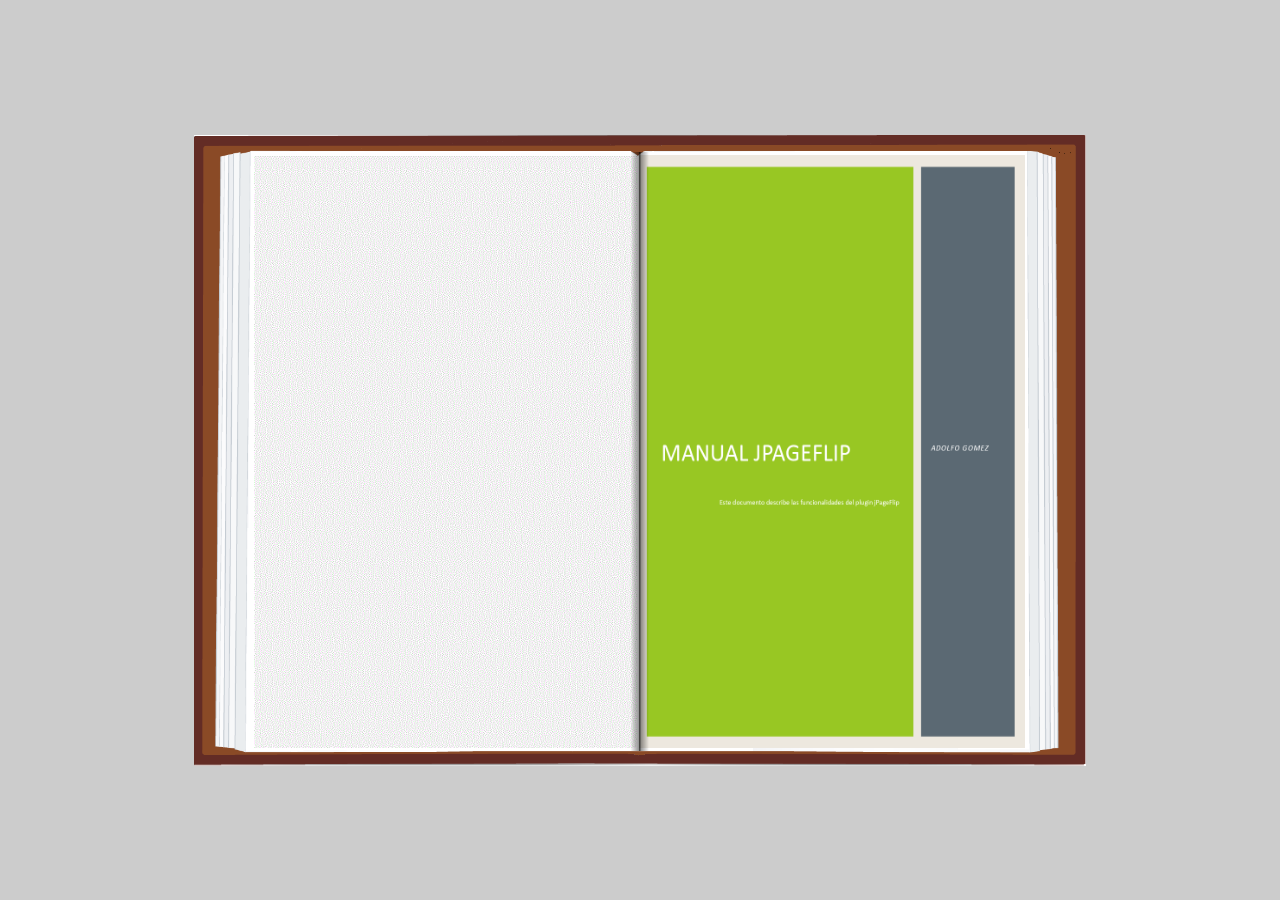
<file: index.html>
﻿<!DOCTYPE HTML>
<html>
    <head>
        <title>jPageFlip</title>
        <meta charset="utf-8">
        <meta http-equiv="Content-Type" content="text/html; charset=UTF-8" />
        <meta name="viewport" content="width=device-width, initial-scale = 1.0, maximum-scale = 1.0, user-scalable=no">
        <meta name="language" content="es">
        <meta name="description" content="jPageFlip - jQuery Plugin para simular el cambio de página">
        <meta name="robots" content="index,follow" />
        <meta name="keywords" content="jQuery, pageflip, jpageflip, jqueryplugin, flippingbook" />
        
        <!--*************************************************************************************************************-->
        <!--*************************************************************************************************************-->
        <!--*************************************************************************************************************-->
        <!--Estilos del Plugin jPageFlip-->
        <link type="text/css" href="js/jPageFlip-0.9.7/css/style.css" rel="stylesheet" />

        <!--EStos son necesarios para el loader...-->
        <!--<link rel="stylesheet" type="text/css" href="js/jPageFlip-0.9.7/loader/plugin.css">-->


        <!--*************************************************************************************************************-->

        <!--Librerias versiones de JQuery-->
        <script src="https://ajax.googleapis.com/ajax/libs/jquery/2.2.4/jquery.min.js"></script>
        <!--<script type="text/javascript" src="js/JQuery/jquery-3.3.1.min.js"></script>-->

        <!-- Libreria que gestiona el loader progresion.%-->
        <!--<script src="js/jPageFlip-0.9.7/loader/plugin.js"></script>
        <script src="js/jPageFlip-0.9.7/loader/script.js"></script>-->

        <!--Libreria que gestiona archivos tipo PDF-->
        <script type="text/javascript" src="js/jPageFlip-0.9.7/pdfjs-2.1.230-dist/pdf.js"></script>           
        <script type="text/javascript" src="js/jPageFlip-0.9.7/pdfjs-2.1.230-dist/pdf.worker.js"></script>
        
        <!--Libreria que gestiona Sonido y Video jPlayer-2.9.2 que aun tengo que investigar....-->
        <!--<script type="text/javascript" src="/js/jPageFlip-0.9.7/jPlayer-2.9.2/dist/jplayer/jquery.jplayer.min.js"></script>-->

        <!--Libreria que gestiona el efecto ZOOM-->
        

        <!--Libreria que gestiona el efecto Libro-->
        <script type="text/javascript" src="js/jPageFlip-0.9.7/Utiles.js"></script>
        <script type="text/javascript" src="js/jPageFlip-0.9.7/jpageflip-0.9.7.js"></script>
        <!--*************************************************************************************************************-->
        <!--*************************************************************************************************************-->
        <!--*************************************************************************************************************-->
        
        
    </head>

    <body>
        
        <div class="contenedor_Libro">
            <!--Aqui visualiza el loader de progresion..-->
            <!--<div id="loader" class="loader">
            <div class="row">
                <div class="col-sm-4 col-sm-offset-4">
                    <div class="my-progress-bar"></div>
                </div>
            </div>
        </div>-->
            <!--Aqui carga el Libro-->
            <div id="myPageFlip">
            </div>
        </div>
        
    </body>
</html>





<!--Se encarga de convertir el documento PDF a imagenes, que despues jPageFlip será capaz de procesar.-->
<script type="text/javascript">

    // ++++++++++++++++++++++++++++++++++++++++++++++++++++++++++++++++++++++++++
    // Cuando la pagina ha sido leida entonces llama a la funcion pageIsLoaded()
    // ++++++++++++++++++++++++++++++++++++++++++++++++++++++++++++++++++++++++++
    window.onload = pageIsLoaded();
    

    // ++++++++++++++++++++++++++++++
    // Es llamada al leer la ventana
    // ++++++++++++++++++++++++++++++
    function pageIsLoaded() {

        // Si url tiene valor entonces estamos leyendo un PDF, sino..procesará las <img> que hayamos puesto tal como funciona
        // jpageFlip originalmente.
        //var url = '';
        var url = 'media/documentos/Pruebas.pdf';
        
        if (url.length > 0) {
            var pdfjsLib = window['pdfjs-dist/build/pdf'];

            pdfjsLib.GlobalWorkerOptions.workerSrc = '//mozilla.github.io/pdf.js/build/pdf.worker.js';
            pdfjsLib.disableWorker = false;            

            // Recuperamos el documento PDF.        
            var loadingTask = pdfjsLib.getDocument(url);
            

            // Esperamos recuperar el documento en un proceso Asincrono...
            loadingTask.promise.then(function (pdf) {

                console.log("Archivo leido correctamente...");

                numeroPaginas = pdf.numPages;
                var x = 1;

                LeerPagina(pdf, numeroPaginas, x); // --- Primera Lectura del Libro en la primera hoja.

                // +++++++++++++++++++++++++++++++++++++
                // Leemos la pagina X del documento pdf
                // +++++++++++++++++++++++++++++++++++++
                function LeerPagina(pdf, numeroPaginas, x) {

                    // Creamos un lienzo donde recibir la pagina.
                    var canvas = null;
                    canvas = document.createElement("canvas");
                    canvas.id = "the-canvas" + x;
                    var context = canvas.getContext('2d');

                    //No añadimos nada para acelerar el proceso...    
                    //document.body.appendChild(canvas);
                    //document.body.insertBefore(canvas, document.body.childNodes[x]);

                    // Solicitamos la pagina X y la devuelve en page...
                    pdf.getPage(x).then(function (page) {

                        var viewport = page.getViewport({ scale: 1.5 }); 

                        var renderContext = {
                            canvasContext: context,
                            viewport: viewport
                        };

                        canvas.height = viewport.height;
                        canvas.width = viewport.width;


                        // Definidos los parametros anteriores que determinan como se verá la pagina, procedemos
                        // a renderizarla lo que significa que una pagina del pdf se depositará en el canvas.
                        renderPagina(renderContext, canvas, page, numeroPaginas, x);

                    });

                    // -------------------------------------------------------------------------------------

                    function renderPagina(renderContext, canvas, page, numeroPaginas, x) {

                        var pageRendering = page.render(renderContext);
                        var completeCallback = pageRendering._internalRenderTask.callback;

                        pageRendering._internalRenderTask.callback = function (error) {

                            var image = new Image();
                            var dataUrl = canvas.toDataURL("images/jpeg", 1.5);
                            image.id = x;
                            image.src = dataUrl;
                            image.className = "jPageFlip ocultar";

                            // Creamos en el código un elemento <img>
                            document.getElementById('myPageFlip').insertBefore(image, document.getElementById('myPageFlip').childNodes[x]);

                            // Otra forma de insertar la nueva pagina...
                            //var nuevaPagina = '<img class="jPageFlip" src="' + image.src + '"/>';
                            //document.getElementById('myPageFlip').insertBefore(nuevaPagina, document.getElementById('myPageFlip').childNodes[3]);

                            completeCallback.call(this, error);

                            console.log("Todas las paginas Renderizadas");

                            if (x <= numeroPaginas - 1) { //numeroPaginas - 1
                                x++;
                                LeerPagina(pdf, numeroPaginas, x); // ---- Sucesivas lecturas llamandose a si mismo...

                            } else {
                                x--;
                                AplicarLibro();
                            }

                        }, function (error) {
                            console.log(reason);
                        };
                    }
                }

            }, function (reason) {
                // PDF loading error
                console.error(reason);
            });
        } else {
            AplicarLibro();
        }
    }

    // +++++++++++++++++++++++++++++++++++
    // Carga el efecto libro (jPageFlip).
    // +++++++++++++++++++++++++++++++++++
    function AplicarLibro() {
        $('#myPageFlip').jPageFlip({
            width: 446, //892,
            height: 631, //1262,
            top: 0,
            left: 0,
            startPage: 1,
            pageAnimation: true,
            animationSpeed: 20,
            animationDynamic: 40,
            shadowWidth: 10,
            shadowOpacity: 0.5,
            showCorner: false,
            cornerSize: 100,
            cornerColor: '#grey',
            cornerAlpha: 0.15,
            flipOnClick: true
        });
    }
</script>
</file>
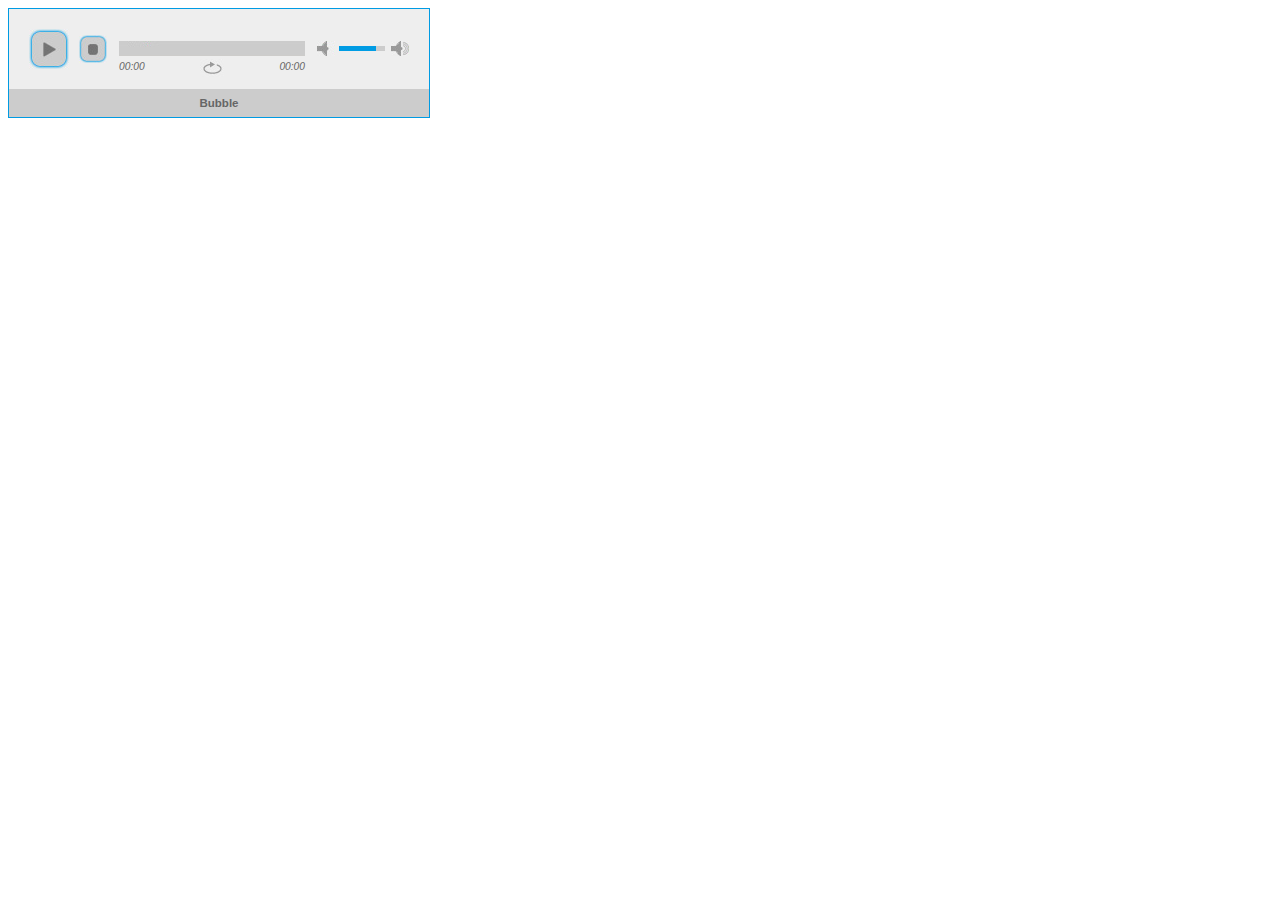
<file: js/jPageFlip-0.9.7/jPlayer-2.9.2/examples/blue.monday/demo-01-android.html>
<!DOCTYPE html>
<html>
<head>
<meta charset="utf-8" />
<!-- Website Design By: www.happyworm.com -->
<title>Demo : jPlayer Android Fix</title>
<meta http-equiv="Content-Type" content="text/html; charset=iso-8859-1" />
<link href="../../dist/skin/blue.monday/css/jplayer.blue.monday.min.css" rel="stylesheet" type="text/css" />
<script type="text/javascript" src="../../lib/jquery.min.js"></script>
<script type="text/javascript" src="../../dist/jplayer/jquery.jplayer.min.js"></script>
<script type="text/javascript">
//<![CDATA[

// TMP For testing on standard browsers.
// $.jPlayer.platform.android = true;

var jPlayerAndroidFix = (function($) {
	var fix = function(id, media, options) {
		this.playFix = false;
		this.init(id, media, options);
	};
	fix.prototype = {
		init: function(id, media, options) {
			var self = this;

			// Store the params
			this.id = id;
			this.media = media;
			this.options = options;

			// Make a jQuery selector of the id, for use by the jPlayer instance.
			this.player = $(this.id);

			// Make the ready event to set the media to initiate.
			this.player.bind($.jPlayer.event.ready, function(event) {
				// Use this fix's setMedia() method.
				self.setMedia(self.media);
			});

			// Apply Android fixes
			if($.jPlayer.platform.android) {

				// Fix playing new media immediately after setMedia.
				this.player.bind($.jPlayer.event.progress, function(event) {
					if(self.playFixRequired) {
						self.playFixRequired = false;

						// Enable the contols again
						// self.player.jPlayer('option', 'cssSelectorAncestor', self.cssSelectorAncestor);

						// Play if required, otherwise it will wait for the normal GUI input.
						if(self.playFix) {
							self.playFix = false;
							$(this).jPlayer("play");
						}
					}
				});
				// Fix missing ended events.
				this.player.bind($.jPlayer.event.ended, function(event) {
					if(self.endedFix) {
						self.endedFix = false;
						setTimeout(function() {
							self.setMedia(self.media);
						},0);
						// what if it was looping?
					}
				});
				this.player.bind($.jPlayer.event.pause, function(event) {
					if(self.endedFix) {
						var remaining = event.jPlayer.status.duration - event.jPlayer.status.currentTime;
						if(event.jPlayer.status.currentTime === 0 || remaining < 1) {
							// Trigger the ended event from inside jplayer instance.
							setTimeout(function() {
								self.jPlayer._trigger($.jPlayer.event.ended);
							},0);
						}
					}
				});
			}

			// Instance jPlayer
			this.player.jPlayer(this.options);

			// Store a local copy of the jPlayer instance's object
			this.jPlayer = this.player.data('jPlayer');

			// Store the real cssSelectorAncestor being used.
			this.cssSelectorAncestor = this.player.jPlayer('option', 'cssSelectorAncestor');

			// Apply Android fixes
			this.resetAndroid();

			return this;
		},
		setMedia: function(media) {
			this.media = media;

			// Apply Android fixes
			this.resetAndroid();

			// Set the media
			this.player.jPlayer("setMedia", this.media);
			return this;
		},
		play: function() {
			// Apply Android fixes
			if($.jPlayer.platform.android && this.playFixRequired) {
				// Apply Android play fix, if it is required.
				this.playFix = true;
			} else {
				// Other browsers play it, as does Android if the fix is no longer required.
				this.player.jPlayer("play");
			}
		},
		resetAndroid: function() {
			// Apply Android fixes
			if($.jPlayer.platform.android) {
				this.playFix = false;
				this.playFixRequired = true;
				this.endedFix = true;
				// Disable the controls
				// this.player.jPlayer('option', 'cssSelectorAncestor', '#NeverFoundDisabled');
			}
		}
	};
	return fix;
})(jQuery);

$(document).ready(function() {

	var id = "#jquery_jplayer_1";

	var bubble = {
		title:"Bubble",
		mp3:"http://www.jplayer.org/audio/mp3/Miaow-07-Bubble.mp3",
		oga:"http://www.jplayer.org/audio/ogg/Miaow-07-Bubble.ogg"
	};
	var lismore = {
		title:"Lismore",
		mp3:"http://www.jplayer.org/audio/mp3/Miaow-04-Lismore.mp3",
		oga:"http://www.jplayer.org/audio/ogg/Miaow-04-Lismore.ogg"
	};

	var options = {
		swfPath: "../../dist/jplayer",
		supplied: "mp3,oga",
		wmode: "window",
		useStateClassSkin: true,
		autoBlur: false,
		smoothPlayBar: true,
		keyEnabled: true,
		remainingDuration: true,
		toggleDuration: true
	};

	var myAndroidFix = new jPlayerAndroidFix(id, bubble, options);

	$('#setMedia-Bubble').click(function() {
		myAndroidFix.setMedia(bubble);
	});
	$('#setMedia-Bubble-play').click(function() {
		myAndroidFix.setMedia(bubble).play();
	});

	$('#setMedia-Lismore').click(function() {
		myAndroidFix.setMedia(lismore);
	});
	$('#setMedia-Lismore-play').click(function() {
		myAndroidFix.setMedia(lismore).play();
	});

});
//]]>
</script>
</head>
<body>
<div id="jquery_jplayer_1" class="jp-jplayer"></div>
<div id="jp_container_1" class="jp-audio" role="application" aria-label="media player">
	<div class="jp-type-single">
		<div class="jp-gui jp-interface">
			<div class="jp-controls">
				<button class="jp-play" role="button" tabindex="0">play</button>
				<button class="jp-stop" role="button" tabindex="0">stop</button>
			</div>
			<div class="jp-progress">
				<div class="jp-seek-bar">
					<div class="jp-play-bar"></div>
				</div>
			</div>
			<div class="jp-volume-controls">
				<button class="jp-mute" role="button" tabindex="0">mute</button>
				<button class="jp-volume-max" role="button" tabindex="0">max volume</button>
				<div class="jp-volume-bar">
					<div class="jp-volume-bar-value"></div>
				</div>
			</div>
			<div class="jp-time-holder">
				<div class="jp-current-time" role="timer" aria-label="time">&nbsp;</div>
				<div class="jp-duration" role="timer" aria-label="duration">&nbsp;</div>
				<div class="jp-toggles">
					<button class="jp-repeat" role="button" tabindex="0">repeat</button>
				</div>
			</div>
		</div>
		<div class="jp-details">
			<div class="jp-title" aria-label="title">&nbsp;</div>
		</div>
		<div class="jp-no-solution">
			<span>Update Required</span>
			To play the media you will need to either update your browser to a recent version or update your <a href="http://get.adobe.com/flashplayer/" target="_blank">Flash plugin</a>.
		</div>
	</div>
</div>
</body>

</html>
</file>
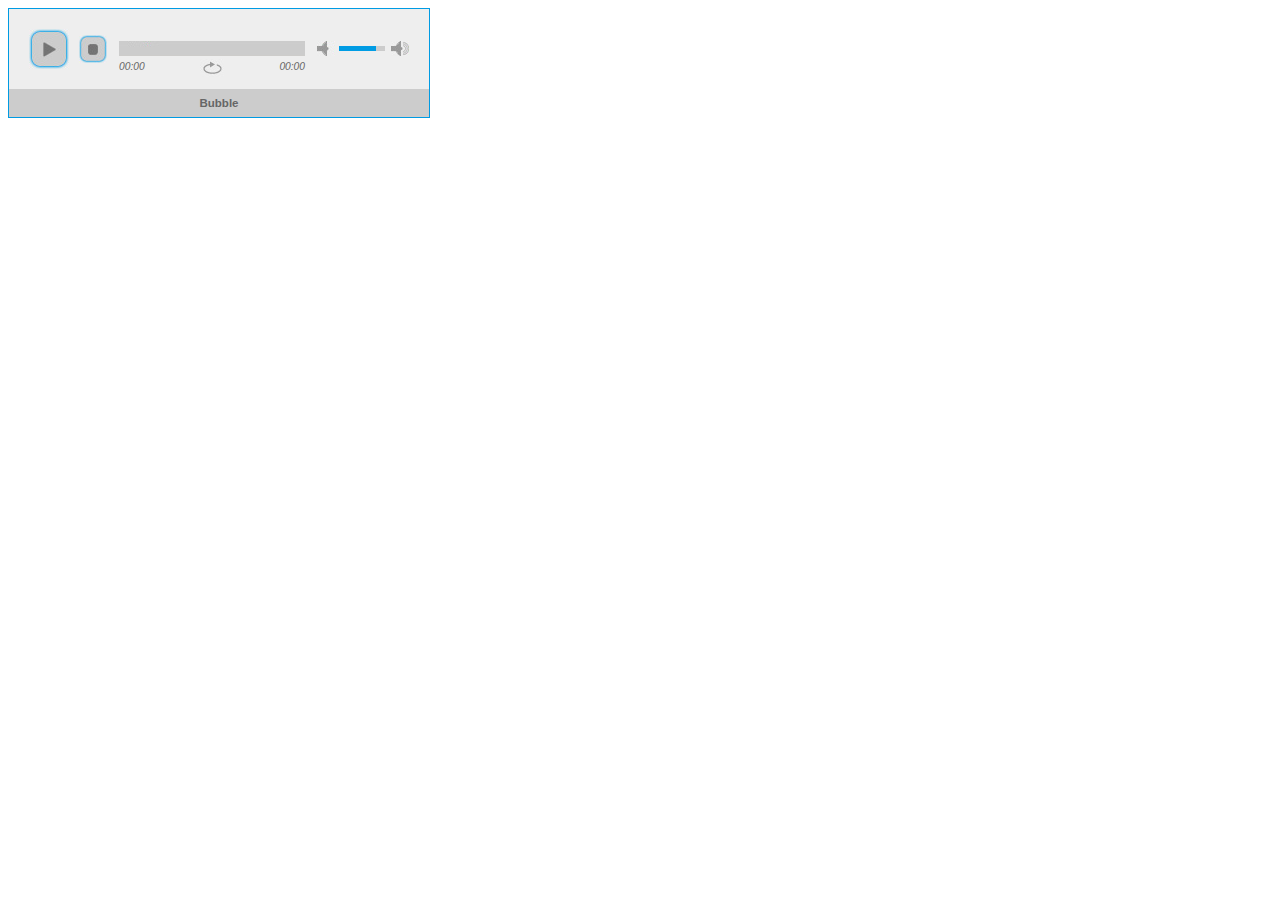
<file: js/jPageFlip-0.9.7/jPlayer-2.9.2/examples/blue.monday/demo-01-solution-flash-html.html>
<!DOCTYPE html>
<html>
<head>
<meta charset="utf-8" />
<!-- Website Design By: www.happyworm.com -->
<title>Demo : jPlayer as an audio player</title>
<meta http-equiv="Content-Type" content="text/html; charset=iso-8859-1" />
<link href="../../dist/skin/blue.monday/css/jplayer.blue.monday.min.css" rel="stylesheet" type="text/css" />
<script type="text/javascript" src="../../lib/jquery.min.js"></script>
<script type="text/javascript" src="../../dist/jplayer/jquery.jplayer.min.js"></script>
<script type="text/javascript">
//<![CDATA[
$(document).ready(function(){

	$("#jquery_jplayer_1").jPlayer({
		ready: function () {
			$(this).jPlayer("setMedia", {
				title: "Bubble",
				m4a: "http://jplayer.org/audio/m4a/Miaow-07-Bubble.m4a",
				oga: "http://jplayer.org/audio/ogg/Miaow-07-Bubble.ogg"
			});
		},
		swfPath: "../../dist/jplayer",
		solution: "flash, html",
		supplied: "m4a, oga",
		wmode: "window",
		useStateClassSkin: true,
		autoBlur: false,
		smoothPlayBar: true,
		keyEnabled: true,
		remainingDuration: true,
		toggleDuration: true
	});
});
//]]>
</script>
</head>
<body>
<div id="jquery_jplayer_1" class="jp-jplayer"></div>
<div id="jp_container_1" class="jp-audio" role="application" aria-label="media player">
	<div class="jp-type-single">
		<div class="jp-gui jp-interface">
			<div class="jp-controls">
				<button class="jp-play" role="button" tabindex="0">play</button>
				<button class="jp-stop" role="button" tabindex="0">stop</button>
			</div>
			<div class="jp-progress">
				<div class="jp-seek-bar">
					<div class="jp-play-bar"></div>
				</div>
			</div>
			<div class="jp-volume-controls">
				<button class="jp-mute" role="button" tabindex="0">mute</button>
				<button class="jp-volume-max" role="button" tabindex="0">max volume</button>
				<div class="jp-volume-bar">
					<div class="jp-volume-bar-value"></div>
				</div>
			</div>
			<div class="jp-time-holder">
				<div class="jp-current-time" role="timer" aria-label="time">&nbsp;</div>
				<div class="jp-duration" role="timer" aria-label="duration">&nbsp;</div>
				<div class="jp-toggles">
					<button class="jp-repeat" role="button" tabindex="0">repeat</button>
				</div>
			</div>
		</div>
		<div class="jp-details">
			<div class="jp-title" aria-label="title">&nbsp;</div>
		</div>
		<div class="jp-no-solution">
			<span>Update Required</span>
			To play the media you will need to either update your browser to a recent version or update your <a href="http://get.adobe.com/flashplayer/" target="_blank">Flash plugin</a>.
		</div>
	</div>
</div>
</body>

</html>
</file>
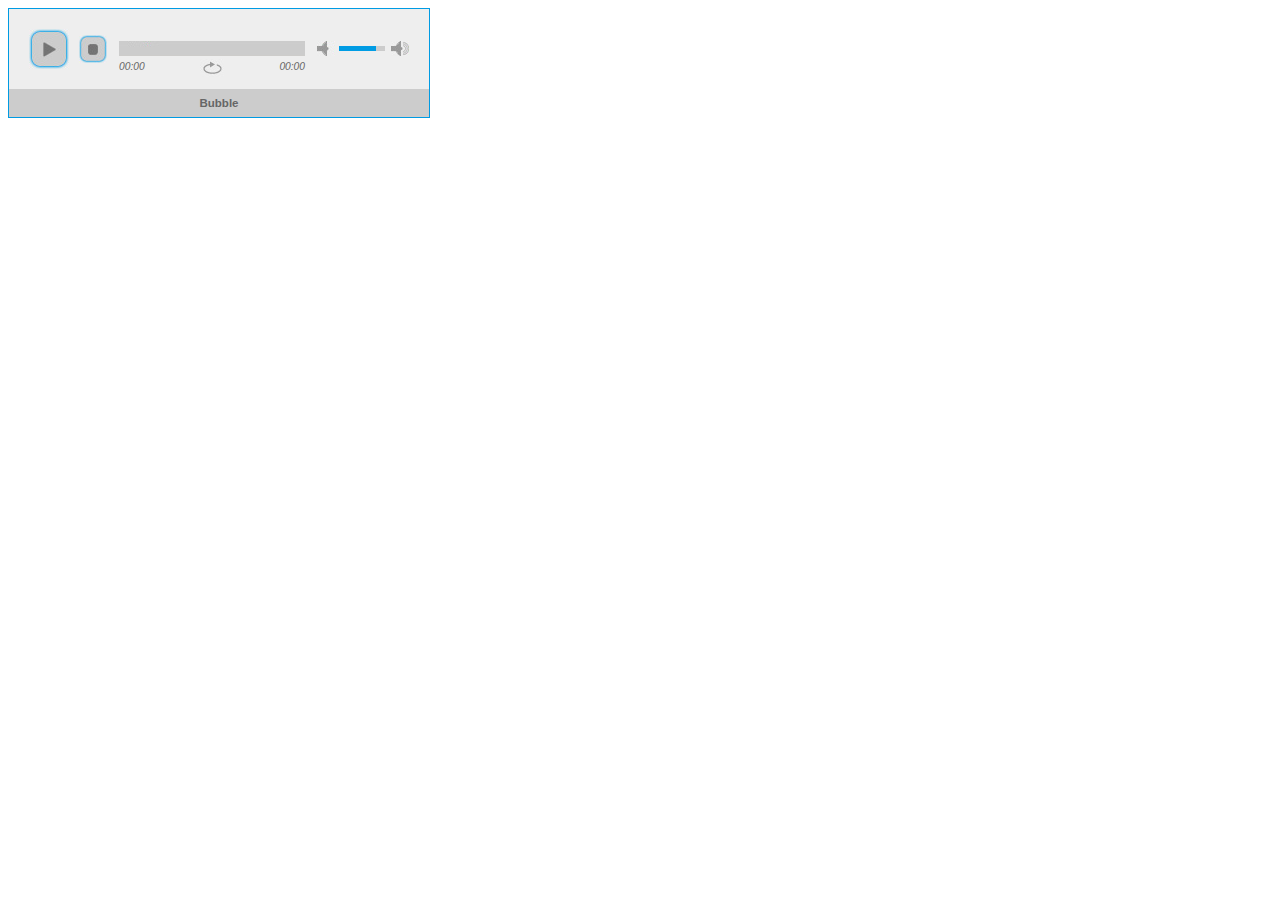
<file: js/jPageFlip-0.9.7/jPlayer-2.9.2/examples/blue.monday/demo-01-supplied-mp3.html>
<!DOCTYPE html>
<html>
<head>
<meta charset="utf-8" />
<!-- Website Design By: www.happyworm.com -->
<title>Demo : jPlayer as an audio player</title>
<meta http-equiv="Content-Type" content="text/html; charset=iso-8859-1" />
<link href="../../dist/skin/blue.monday/css/jplayer.blue.monday.min.css" rel="stylesheet" type="text/css" />
<script type="text/javascript" src="../../lib/jquery.min.js"></script>
<script type="text/javascript" src="../../dist/jplayer/jquery.jplayer.min.js"></script>
<script type="text/javascript">
//<![CDATA[
$(document).ready(function(){

	$("#jquery_jplayer_1").jPlayer({
		ready: function () {
			$(this).jPlayer("setMedia", {
				title: "Bubble",
				mp3: "http://jplayer.org/audio/mp3/Miaow-07-Bubble.mp3"
			});
		},
		swfPath: "../../dist/jplayer",
		supplied: "mp3",
		wmode: "window",
		useStateClassSkin: true,
		autoBlur: false,
		smoothPlayBar: true,
		keyEnabled: true,
		remainingDuration: true,
		toggleDuration: true
	});
});
//]]>
</script>
</head>
<body>
<div id="jquery_jplayer_1" class="jp-jplayer"></div>
<div id="jp_container_1" class="jp-audio" role="application" aria-label="media player">
	<div class="jp-type-single">
		<div class="jp-gui jp-interface">
			<div class="jp-controls">
				<button class="jp-play" role="button" tabindex="0">play</button>
				<button class="jp-stop" role="button" tabindex="0">stop</button>
			</div>
			<div class="jp-progress">
				<div class="jp-seek-bar">
					<div class="jp-play-bar"></div>
				</div>
			</div>
			<div class="jp-volume-controls">
				<button class="jp-mute" role="button" tabindex="0">mute</button>
				<button class="jp-volume-max" role="button" tabindex="0">max volume</button>
				<div class="jp-volume-bar">
					<div class="jp-volume-bar-value"></div>
				</div>
			</div>
			<div class="jp-time-holder">
				<div class="jp-current-time" role="timer" aria-label="time">&nbsp;</div>
				<div class="jp-duration" role="timer" aria-label="duration">&nbsp;</div>
				<div class="jp-toggles">
					<button class="jp-repeat" role="button" tabindex="0">repeat</button>
				</div>
			</div>
		</div>
		<div class="jp-details">
			<div class="jp-title" aria-label="title">&nbsp;</div>
		</div>
		<div class="jp-no-solution">
			<span>Update Required</span>
			To play the media you will need to either update your browser to a recent version or update your <a href="http://get.adobe.com/flashplayer/" target="_blank">Flash plugin</a>.
		</div>
	</div>
</div>
</body>

</html>
</file>
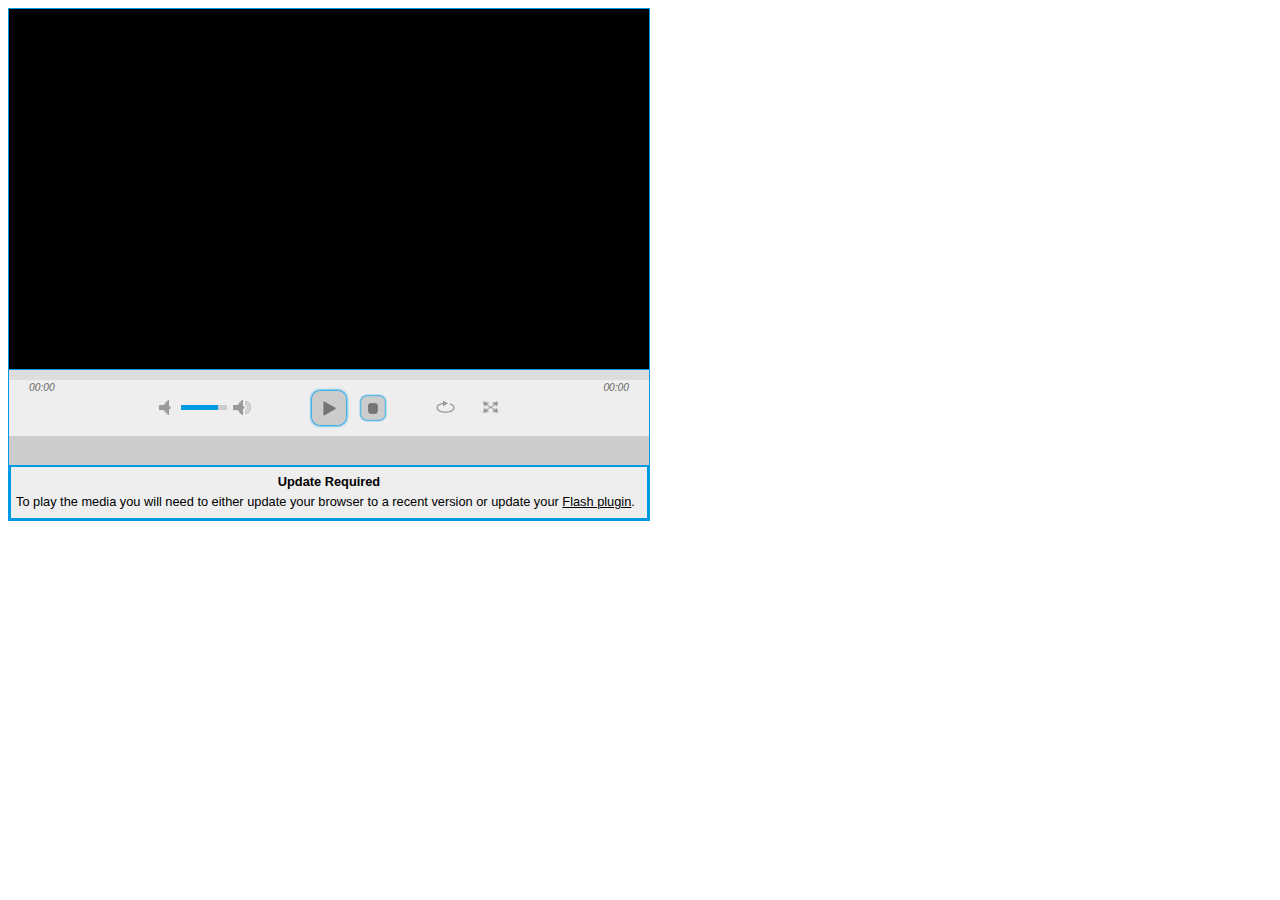
<file: js/jPageFlip-0.9.7/jPlayer-2.9.2/examples/blue.monday/demo-01-video-supplied-rtmpv.html>
<!DOCTYPE html>
<html>
<head>
<meta charset="utf-8" />
<!-- Website Design By: www.happyworm.com -->
<title>Demo : jPlayer as a video player</title>
<meta http-equiv="Content-Type" content="text/html; charset=iso-8859-1" />
<link href="../../dist/skin/blue.monday/css/jplayer.blue.monday.min.css" rel="stylesheet" type="text/css" />
<script type="text/javascript" src="../../lib/jquery.min.js"></script>
<script type="text/javascript" src="../../dist/jplayer/jquery.jplayer.min.js"></script>
<script type="text/javascript">
//<![CDATA[
$(document).ready(function(){

	$("#jquery_jplayer_1").jPlayer({
		ready: function () {
			$(this).jPlayer("setMedia", {
				title: "Space Alone - Ilias Sounas",
				rtmpv: "rtmp://cp67126.edgefcs.net/ondemand/mp4:mediapm/ovp/content/test/video/spacealonehd_sounas_640_300.mp4",
				poster: "http://www.jplayer.org/video/poster/space_alone.jpg"
			});
		},
		swfPath: "../../dist/jplayer",
		supplied: "rtmpv",
		size: {
			width: "640px",
			height: "360px",
			cssClass: "jp-video-360p"
		},
		useStateClassSkin: true,
		autoBlur: false,
		smoothPlayBar: true,
		keyEnabled: true,
		remainingDuration: true,
		toggleDuration: true
	});
});
//]]>
</script>
</head>
<body>
<div id="jp_container_1" class="jp-video jp-video-360p" role="application" aria-label="media player">
	<div class="jp-type-single">
		<div id="jquery_jplayer_1" class="jp-jplayer"></div>
		<div class="jp-gui">
			<div class="jp-video-play">
				<button class="jp-video-play-icon" role="button" tabindex="0">play</button>
			</div>
			<div class="jp-interface">
				<div class="jp-progress">
					<div class="jp-seek-bar">
						<div class="jp-play-bar"></div>
					</div>
				</div>
				<div class="jp-current-time" role="timer" aria-label="time">&nbsp;</div>
				<div class="jp-duration" role="timer" aria-label="duration">&nbsp;</div>
				<div class="jp-controls-holder">
					<div class="jp-controls">
						<button class="jp-play" role="button" tabindex="0">play</button>
						<button class="jp-stop" role="button" tabindex="0">stop</button>
					</div>
					<div class="jp-volume-controls">
						<button class="jp-mute" role="button" tabindex="0">mute</button>
						<button class="jp-volume-max" role="button" tabindex="0">max volume</button>
						<div class="jp-volume-bar">
							<div class="jp-volume-bar-value"></div>
						</div>
					</div>
					<div class="jp-toggles">
						<button class="jp-repeat" role="button" tabindex="0">repeat</button>
						<button class="jp-full-screen" role="button" tabindex="0">full screen</button>
					</div>
				</div>
				<div class="jp-details">
					<div class="jp-title" aria-label="title">&nbsp;</div>
				</div>
			</div>
		</div>
		<div class="jp-no-solution">
			<span>Update Required</span>
			To play the media you will need to either update your browser to a recent version or update your <a href="http://get.adobe.com/flashplayer/" target="_blank">Flash plugin</a>.
		</div>
	</div>
</div>
</body>

</html>
</file>
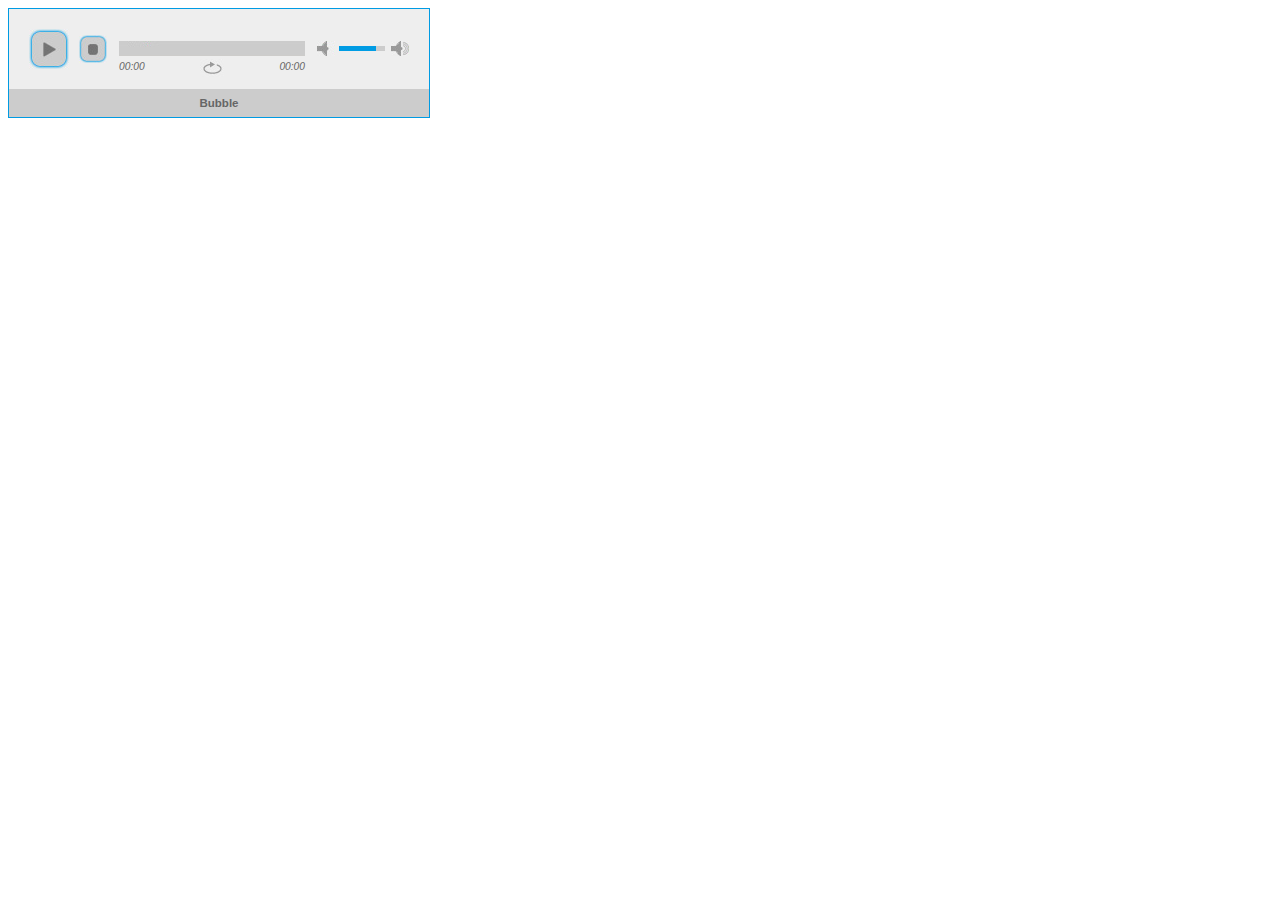
<file: js/jPageFlip-0.9.7/jPlayer-2.9.2/examples/blue.monday/demo-01.html>
<!DOCTYPE html>
<html>
<head>
<meta charset="utf-8" />
<!-- Website Design By: www.happyworm.com -->
<title>Demo : jPlayer as an audio player</title>
<meta http-equiv="Content-Type" content="text/html; charset=iso-8859-1" />
<link href="../../dist/skin/blue.monday/css/jplayer.blue.monday.min.css" rel="stylesheet" type="text/css" />
<script type="text/javascript" src="../../lib/jquery.min.js"></script>
<script type="text/javascript" src="../../dist/jplayer/jquery.jplayer.min.js"></script>
<script type="text/javascript">
//<![CDATA[
$(document).ready(function(){

	$("#jquery_jplayer_1").jPlayer({
		ready: function (event) {
			$(this).jPlayer("setMedia", {
				title: "Bubble",
				m4a: "http://jplayer.org/audio/m4a/Miaow-07-Bubble.m4a",
				oga: "http://jplayer.org/audio/ogg/Miaow-07-Bubble.ogg"
			});
		},
		swfPath: "../../dist/jplayer",
		supplied: "m4a, oga",
		wmode: "window",
		useStateClassSkin: true,
		autoBlur: false,
		smoothPlayBar: true,
		keyEnabled: true,
		remainingDuration: true,
		toggleDuration: true
	});
});
//]]>
</script>
</head>
<body>
<div id="jquery_jplayer_1" class="jp-jplayer"></div>
<div id="jp_container_1" class="jp-audio" role="application" aria-label="media player">
	<div class="jp-type-single">
		<div class="jp-gui jp-interface">
			<div class="jp-controls">
				<button class="jp-play" role="button" tabindex="0">play</button>
				<button class="jp-stop" role="button" tabindex="0">stop</button>
			</div>
			<div class="jp-progress">
				<div class="jp-seek-bar">
					<div class="jp-play-bar"></div>
				</div>
			</div>
			<div class="jp-volume-controls">
				<button class="jp-mute" role="button" tabindex="0">mute</button>
				<button class="jp-volume-max" role="button" tabindex="0">max volume</button>
				<div class="jp-volume-bar">
					<div class="jp-volume-bar-value"></div>
				</div>
			</div>
			<div class="jp-time-holder">
				<div class="jp-current-time" role="timer" aria-label="time">&nbsp;</div>
				<div class="jp-duration" role="timer" aria-label="duration">&nbsp;</div>
				<div class="jp-toggles">
					<button class="jp-repeat" role="button" tabindex="0">repeat</button>
				</div>
			</div>
		</div>
		<div class="jp-details">
			<div class="jp-title" aria-label="title">&nbsp;</div>
		</div>
		<div class="jp-no-solution">
			<span>Update Required</span>
			To play the media you will need to either update your browser to a recent version or update your <a href="http://get.adobe.com/flashplayer/" target="_blank">Flash plugin</a>.
		</div>
	</div>
</div>
</body>

</html>
</file>
<file: js/jPageFlip-0.9.7/css/style.css>
﻿html,body{
  height:100%;
  width:100%;
  margin: 0%;
  background-color:#CCC;
  background-size: cover;
}

.contenedor_Libro {
  background:#CCC;
  height: 100%;
  /*IMPORTANTE*/
  display:flex;
  justify-content: center;
  align-items: center;
  z-index:9999;
}
.loader {
    margin: 150px auto;
    text-align: center;
   
}

.milibro /*Afecta al contenedor principal*/
{
    background: url('/js/jPageFlip-0.9.7/image/fondo_Libro_Bueno.png') no-repeat center;
    background-size: 100% 100%;
    height: 100%;
    width: 100% ;
    background-position: 0% 0%;
    justify-content:center;
    z-index: 0;
   
}

.ocultar{
    display:none;
    visibility: hidden;
    z-index: 20;
}
</file>
<file: js/jPageFlip-0.9.7/loader/plugin.css>
@import url('https://fonts.googleapis.com/css?family=Lora:400,700i');

.circular-progress-bar {
    position: relative;
    margin: 0 auto;
}

.progress-percentage, .progress-text {
    position: absolute;
    width: 100%;
    top: 50%;
    left: 40%;
    transform: translate(-50%, -50%);
    text-align: center;
    padding: 0px 60px;
}

.progress-percentage {
	font-size: 30px;
    transform: translate(-50%, -85%);
}

.progress-text {
    transform: translate(-50%, 0%);
    color: #585858;
    font-size: 15px;
}
</file>
<file: js/jPageFlip-0.9.7/jPlayer-2.9.2/dist/skin/blue.monday/css/jplayer.blue.monday.min.css>
/*! Blue Monday Skin for jPlayer 2.9.2 ~ (c) 2009-2014 Happyworm Ltd ~ MIT License */.jp-audio :focus,.jp-audio-stream :focus,.jp-video :focus{outline:0}.jp-audio button::-moz-focus-inner,.jp-audio-stream button::-moz-focus-inner,.jp-video button::-moz-focus-inner{border:0}.jp-audio,.jp-audio-stream,.jp-video{font-size:16px;font-family:Verdana,Arial,sans-serif;line-height:1.6;color:#666;border:1px solid #009be3;background-color:#eee}.jp-audio{width:420px}.jp-audio-stream{width:182px}.jp-video-270p{width:480px}.jp-video-360p{width:640px}.jp-video-full{width:480px;height:270px;position:static!important;position:relative}.jp-video-full div div{z-index:1000}.jp-video-full .jp-jplayer{top:0;left:0;position:fixed!important;position:relative;overflow:hidden}.jp-video-full .jp-gui{position:fixed!important;position:static;top:0;left:0;width:100%;height:100%;z-index:1001}.jp-video-full .jp-interface{position:absolute!important;position:relative;bottom:0;left:0}.jp-interface{position:relative;background-color:#eee;width:100%}.jp-audio .jp-interface,.jp-audio-stream .jp-interface{height:80px}.jp-video .jp-interface{border-top:1px solid #009be3}.jp-controls-holder{clear:both;width:440px;margin:0 auto;position:relative;overflow:hidden;top:-8px}.jp-interface .jp-controls{margin:0;padding:0;overflow:hidden}.jp-audio .jp-controls{width:380px;padding:20px 20px 0}.jp-audio-stream .jp-controls{position:absolute;top:20px;left:20px;width:142px}.jp-video .jp-type-single .jp-controls{width:78px;margin-left:200px}.jp-video .jp-type-playlist .jp-controls{width:134px;margin-left:172px}.jp-video .jp-controls{float:left}.jp-controls button{display:block;float:left;overflow:hidden;text-indent:-9999px;border:none;cursor:pointer}.jp-play{width:40px;height:40px;background:url(../image/jplayer.blue.monday.jpg) no-repeat}.jp-play:focus{background:url(../image/jplayer.blue.monday.jpg) -41px 0 no-repeat}.jp-state-playing .jp-play{background:url(../image/jplayer.blue.monday.jpg) 0 -42px no-repeat}.jp-state-playing .jp-play:focus{background:url(../image/jplayer.blue.monday.jpg) -41px -42px no-repeat}.jp-next,.jp-previous,.jp-stop{width:28px;height:28px;margin-top:6px}.jp-stop{background:url(../image/jplayer.blue.monday.jpg) 0 -83px no-repeat;margin-left:10px}.jp-stop:focus{background:url(../image/jplayer.blue.monday.jpg) -29px -83px no-repeat}.jp-previous{background:url(../image/jplayer.blue.monday.jpg) 0 -112px no-repeat}.jp-previous:focus{background:url(../image/jplayer.blue.monday.jpg) -29px -112px no-repeat}.jp-next{background:url(../image/jplayer.blue.monday.jpg) 0 -141px no-repeat}.jp-next:focus{background:url(../image/jplayer.blue.monday.jpg) -29px -141px no-repeat}.jp-progress{overflow:hidden;background-color:#ddd}.jp-audio .jp-progress{position:absolute;top:32px;height:15px}.jp-audio .jp-type-single .jp-progress{left:110px;width:186px}.jp-audio .jp-type-playlist .jp-progress{left:166px;width:130px}.jp-video .jp-progress{top:0;left:0;width:100%;height:10px}.jp-seek-bar{background:url(../image/jplayer.blue.monday.jpg) 0 -202px repeat-x;width:0;height:100%;cursor:pointer}.jp-play-bar{background:url(../image/jplayer.blue.monday.jpg) 0 -218px repeat-x;width:0;height:100%}.jp-seeking-bg{background:url(../image/jplayer.blue.monday.seeking.gif)}.jp-state-no-volume .jp-volume-controls{display:none}.jp-volume-controls{position:absolute;top:32px;left:308px;width:200px}.jp-audio-stream .jp-volume-controls{left:70px}.jp-video .jp-volume-controls{top:12px;left:50px}.jp-volume-controls button{display:block;position:absolute;overflow:hidden;text-indent:-9999px;border:none;cursor:pointer}.jp-mute,.jp-volume-max{width:18px;height:15px}.jp-volume-max{left:74px}.jp-mute{background:url(../image/jplayer.blue.monday.jpg) 0 -170px no-repeat}.jp-mute:focus{background:url(../image/jplayer.blue.monday.jpg) -19px -170px no-repeat}.jp-state-muted .jp-mute{background:url(../image/jplayer.blue.monday.jpg) -60px -170px no-repeat}.jp-state-muted .jp-mute:focus{background:url(../image/jplayer.blue.monday.jpg) -79px -170px no-repeat}.jp-volume-max{background:url(../image/jplayer.blue.monday.jpg) 0 -186px no-repeat}.jp-volume-max:focus{background:url(../image/jplayer.blue.monday.jpg) -19px -186px no-repeat}.jp-volume-bar{position:absolute;overflow:hidden;background:url(../image/jplayer.blue.monday.jpg) 0 -250px repeat-x;top:5px;left:22px;width:46px;height:5px;cursor:pointer}.jp-volume-bar-value{background:url(../image/jplayer.blue.monday.jpg) 0 -256px repeat-x;width:0;height:5px}.jp-audio .jp-time-holder{position:absolute;top:50px}.jp-audio .jp-type-single .jp-time-holder{left:110px;width:186px}.jp-audio .jp-type-playlist .jp-time-holder{left:166px;width:130px}.jp-current-time,.jp-duration{width:60px;font-size:.64em;font-style:oblique}.jp-current-time{float:left;display:inline;cursor:default}.jp-duration{float:right;display:inline;text-align:right;cursor:pointer}.jp-video .jp-current-time{margin-left:20px}.jp-video .jp-duration{margin-right:20px}.jp-details{font-weight:700;text-align:center;cursor:default}.jp-details,.jp-playlist{width:100%;background-color:#ccc;border-top:1px solid #009be3}.jp-type-playlist .jp-details,.jp-type-single .jp-details{border-top:none}.jp-details .jp-title{margin:0;padding:5px 20px;font-size:.72em;font-weight:700}.jp-playlist ul{list-style-type:none;margin:0;padding:0 20px;font-size:.72em}.jp-playlist li{padding:5px 0 4px 20px;border-bottom:1px solid #eee}.jp-playlist li div{display:inline}div.jp-type-playlist div.jp-playlist li:last-child{padding:5px 0 5px 20px;border-bottom:none}div.jp-type-playlist div.jp-playlist li.jp-playlist-current{list-style-type:square;list-style-position:inside;padding-left:7px}div.jp-type-playlist div.jp-playlist a{color:#333;text-decoration:none}div.jp-type-playlist div.jp-playlist a.jp-playlist-current,div.jp-type-playlist div.jp-playlist a:hover{color:#0d88c1}div.jp-type-playlist div.jp-playlist a.jp-playlist-item-remove{float:right;display:inline;text-align:right;margin-right:10px;font-weight:700;color:#666}div.jp-type-playlist div.jp-playlist a.jp-playlist-item-remove:hover{color:#0d88c1}div.jp-type-playlist div.jp-playlist span.jp-free-media{float:right;display:inline;text-align:right;margin-right:10px}div.jp-type-playlist div.jp-playlist span.jp-free-media a{color:#666}div.jp-type-playlist div.jp-playlist span.jp-free-media a:hover{color:#0d88c1}span.jp-artist{font-size:.8em;color:#666}.jp-video-play{width:100%;overflow:hidden;cursor:pointer;background-color:transparent}.jp-video-270p .jp-video-play{margin-top:-270px;height:270px}.jp-video-360p .jp-video-play{margin-top:-360px;height:360px}.jp-video-full .jp-video-play{height:100%}.jp-video-play-icon{position:relative;display:block;width:112px;height:100px;margin-left:-56px;margin-top:-50px;left:50%;top:50%;background:url(../image/jplayer.blue.monday.video.play.png) no-repeat;text-indent:-9999px;border:none;cursor:pointer}.jp-video-play-icon:focus{background:url(../image/jplayer.blue.monday.video.play.png) 0 -100px no-repeat}.jp-jplayer,.jp-jplayer audio{width:0;height:0}.jp-jplayer{background-color:#000}.jp-toggles{padding:0;margin:0 auto;overflow:hidden}.jp-audio .jp-type-single .jp-toggles{width:25px}.jp-audio .jp-type-playlist .jp-toggles{width:55px;margin:0;position:absolute;left:325px;top:50px}.jp-video .jp-toggles{position:absolute;right:16px;margin:10px 0 0;width:100px}.jp-toggles button{display:block;float:left;width:25px;height:18px;text-indent:-9999px;line-height:100%;border:none;cursor:pointer}.jp-full-screen{background:url(../image/jplayer.blue.monday.jpg) 0 -310px no-repeat;margin-left:20px}.jp-full-screen:focus{background:url(../image/jplayer.blue.monday.jpg) -30px -310px no-repeat}.jp-state-full-screen .jp-full-screen{background:url(../image/jplayer.blue.monday.jpg) -60px -310px no-repeat}.jp-state-full-screen .jp-full-screen:focus{background:url(../image/jplayer.blue.monday.jpg) -90px -310px no-repeat}.jp-repeat{background:url(../image/jplayer.blue.monday.jpg) 0 -290px no-repeat}.jp-repeat:focus{background:url(../image/jplayer.blue.monday.jpg) -30px -290px no-repeat}.jp-state-looped .jp-repeat{background:url(../image/jplayer.blue.monday.jpg) -60px -290px no-repeat}.jp-state-looped .jp-repeat:focus{background:url(../image/jplayer.blue.monday.jpg) -90px -290px no-repeat}.jp-shuffle{background:url(../image/jplayer.blue.monday.jpg) 0 -270px no-repeat;margin-left:5px}.jp-shuffle:focus{background:url(../image/jplayer.blue.monday.jpg) -30px -270px no-repeat}.jp-state-shuffled .jp-shuffle{background:url(../image/jplayer.blue.monday.jpg) -60px -270px no-repeat}.jp-state-shuffled .jp-shuffle:focus{background:url(../image/jplayer.blue.monday.jpg) -90px -270px no-repeat}.jp-no-solution{padding:5px;font-size:.8em;background-color:#eee;border:2px solid #009be3;color:#000;display:none}.jp-no-solution a{color:#000}.jp-no-solution span{font-size:1em;display:block;text-align:center;font-weight:700}
</file>
